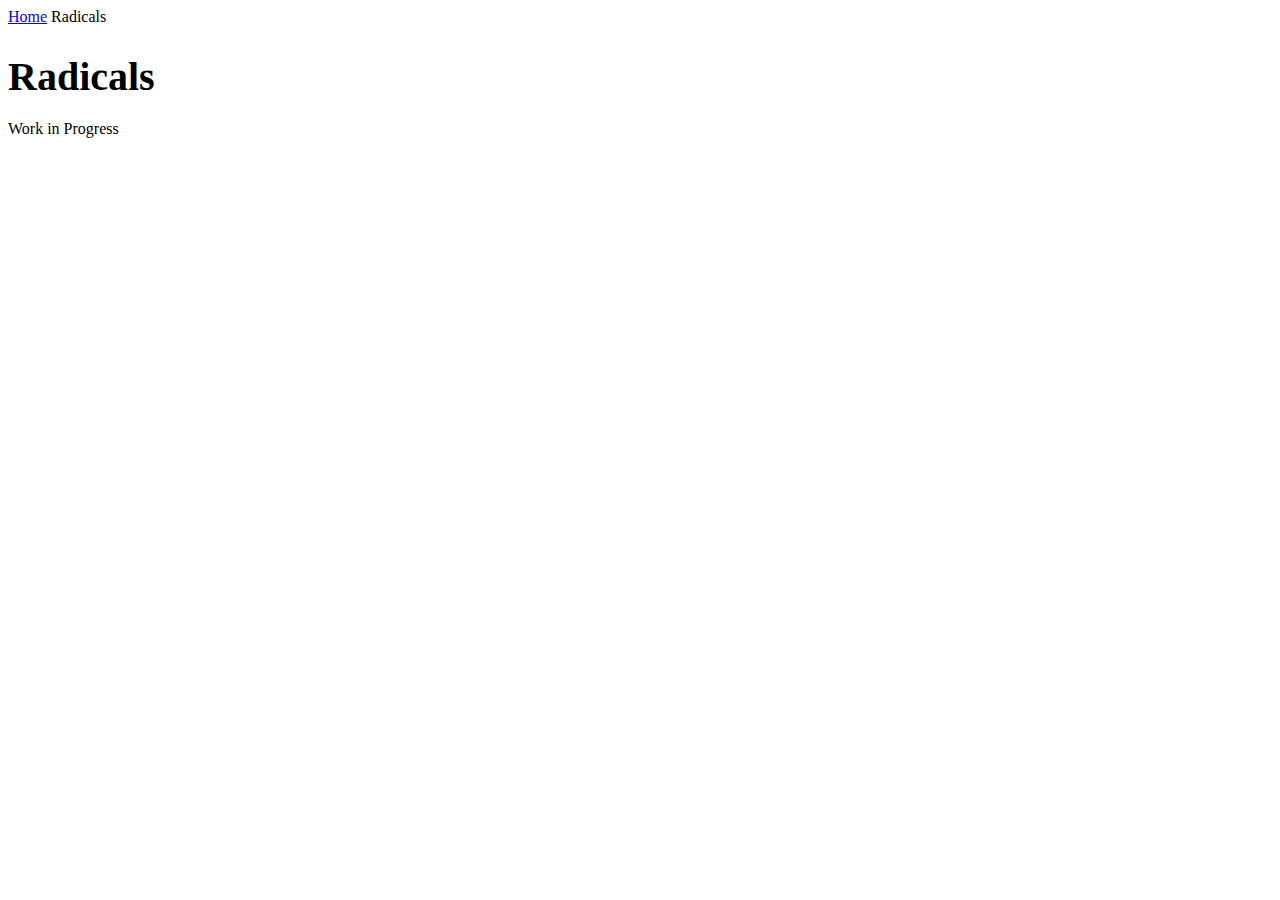
<file: radicals.html>
<!DOCTYPE html>
<html>
<head>
  <meta charset="UTF-8">
  <title>Radicals</title>
  <link rel="stylesheet" href="styles.css">
</head>

<body class="body-font">

  <!-- Breadcrumb -->
  <div class="breadcrumb title-font">
    <a href="index.html">Home</a>
    <span>Radicals</span>
  </div>

  <!-- Content container -->
  <div class="medieval-container">

    <h1 class="title-font" style="font-size:2.5rem; margin-bottom:20px;">
      Radicals
    </h1>

    <div class="burned-edge body-font">
      <p>
        Work in Progress
      </p>
    </div>

  </div>

</body>
</html>
</file>
<file: styles.css>

</file>
